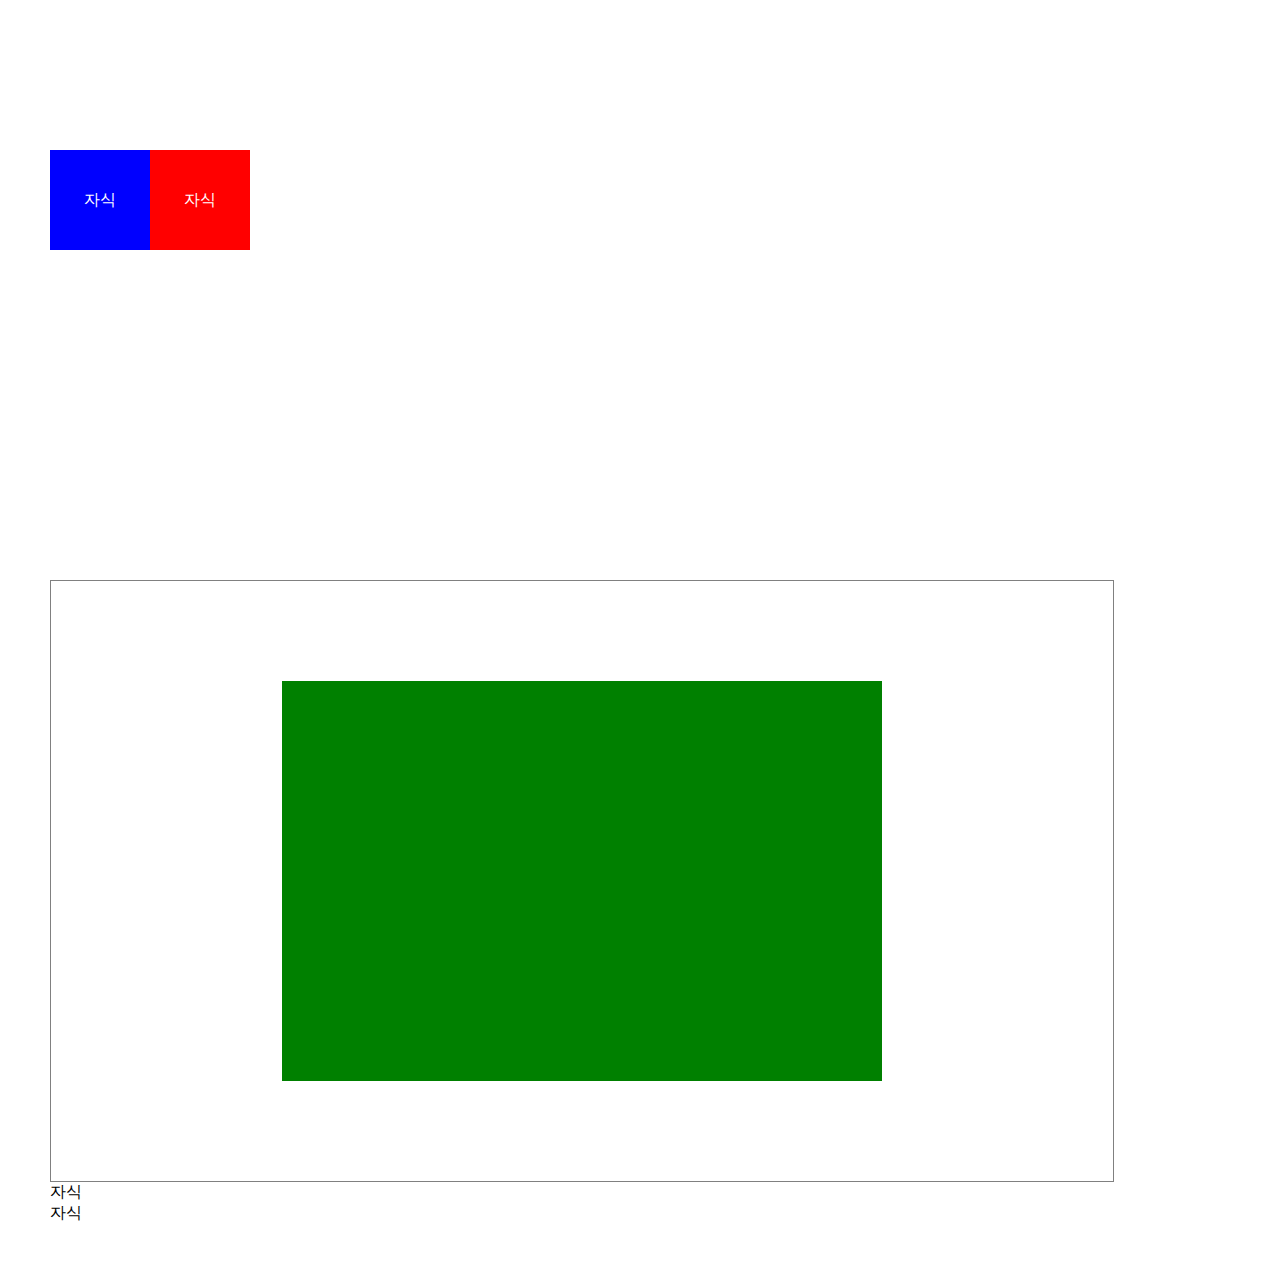
<file: htmlCSS/basic10/index.html>
<!DOCTYPE html>
<html lang="en">

<head>
    <meta charset="UTF-8">
    <meta http-equiv="X-UA-Compatible" content="IE=edge">
    <meta name="viewport" content="width=device-width, initial-scale=1.0">
    <title>Document</title>
    <link rel="stylesheet" href="style.css">
</head>

<body>
    <div class="parent1">
        <div class="child">자식</div>
        <div class="child2">자식</div>
    </div>
    <div class="parent2">
        <div class="child">
            <iframe src="https://www.youtube.com/embed/A6fAEQC9IVQ"
                title="YouTube video player" frameborder="0"
                allow="accelerometer; autoplay; clipboard-write; encrypted-media; gyroscope; picture-in-picture; web-share"
                allowfullscreen></iframe>
        </div>
    </div>
    <div class="parent3">
        <div class="child">자식</div>
    </div>
    <div class="parent4">
        <div class="child">자식</div>
    </div>
</body>

</html>
</file>
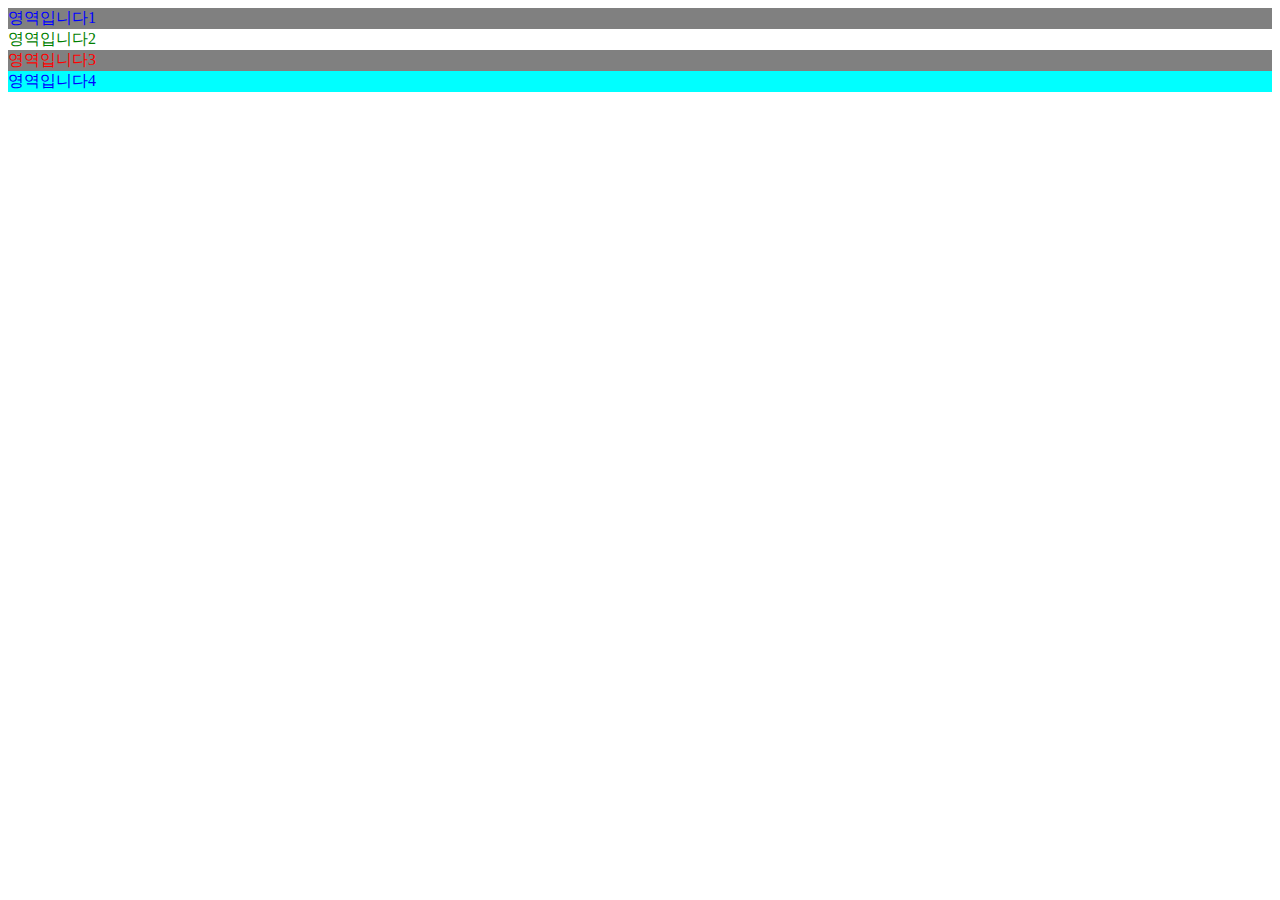
<file: htmlCSS/basic3/index.html>
<!DOCTYPE html>
<html lang="en">
<head>
    <meta charset="UTF-8">
    <meta http-equiv="X-UA-Compatible" content="IE=edge">
    <meta name="viewport" content="width=device-width, initial-scale=1.0">
    <title>이름부르기</title>
    <style>
        div{color: blue; /*글자색*/}
        .셋째{color: red;}
        .딸{background-color: gray;}

        #둘째{color: green;}
        #아들{background-color: aqua;}
    </style>
</head>
<body>
    <!-- <시작태그></종료태그>
    <열린태그></닫는태그> -->

    <!-- 
    이름부르기
    * class="이름명" 이름을 2개이상 만들 수 있음
            다른태그에서 중복하여 붙일 수 있음
    * id="유일한이름" 이름을 2개이상 만들 수 없음
          다른태그에서 중복하여 붙일 수 없음
          사이트 전체에서 유일한 이름
-->

    <div class="딸">영역입니다1</div>
    <div id="둘째">영역입니다2</div>
    <div class="셋째 딸">영역입니다3</div>
    <div id="아들">영역입니다4</div>
</body>
</html>
</file>
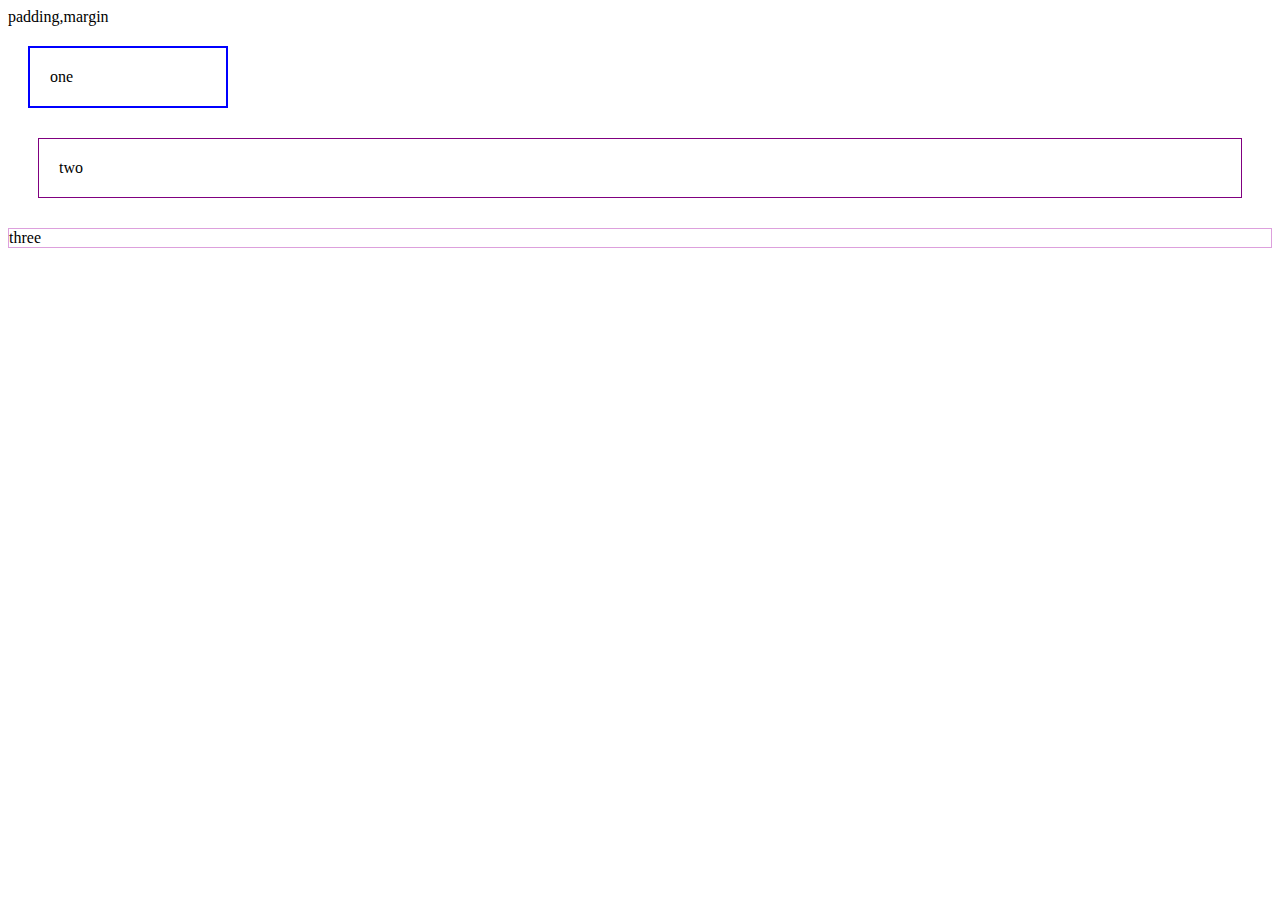
<file: htmlCSS/basic5/index.html>
<!DOCTYPE html>
<html lang="en">
<head>
    <meta charset="UTF-8">
    <meta http-equiv="X-UA-Compatible" content="IE=edge">
    <meta name="viewport" content="width=device-width, initial-scale=1.0">
    <title>Document</title>
    <link rel="stylesheet" href="style.css">
</head>
<body>
    <div>padding,margin</div>
    <div class="one">one</div>
    <div class="two">two</div>
    <div class="three">three</div>
</body>
</html>
</file>
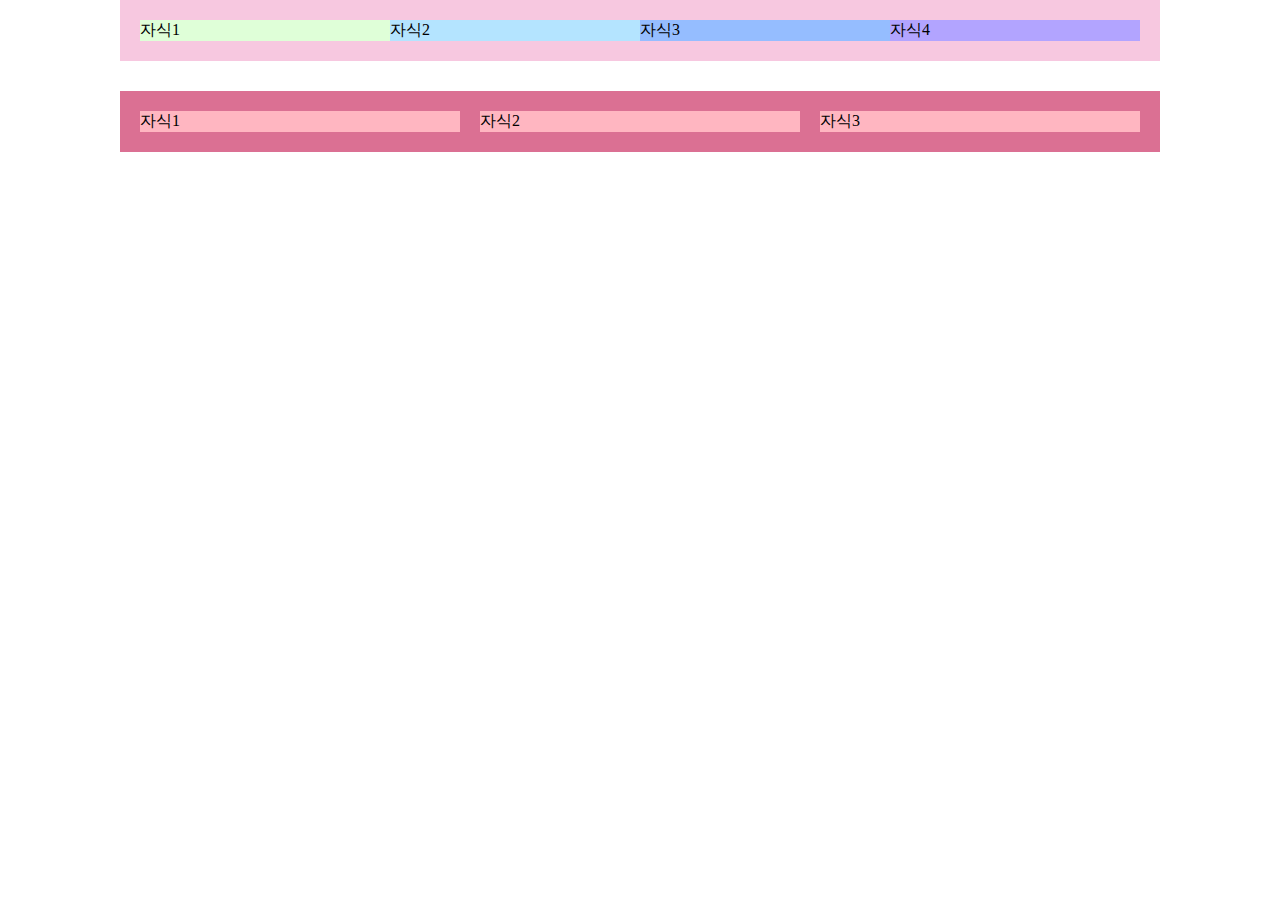
<file: htmlCSS/basic6/index.html>
<!DOCTYPE html>
<html lang="en">

<head>
    <meta charset="UTF-8">
    <meta http-equiv="X-UA-Compatible" content="IE=edge">
    <meta name="viewport" content="width=device-width, initial-scale=1.0">
    <title>Document</title>
    <link rel="stylesheet" href="style.css">
</head>

<body>
    <div class="전체">
        <div class="자식1">자식1</div>
        <div class="자식2">자식2</div>
        <div class="자식3">자식3</div>
        <div class="자식4">자식4</div>
        <div class="막내"></div>
    </div>

    <div class="바닥">
        <div class="자식1 자식">자식1</div>
        <div class="자식2 자식">자식2</div>
        <div class="자식3 자식">자식3</div>
        <div class="막내"></div>
    </div>
</body>

</html>
</file>
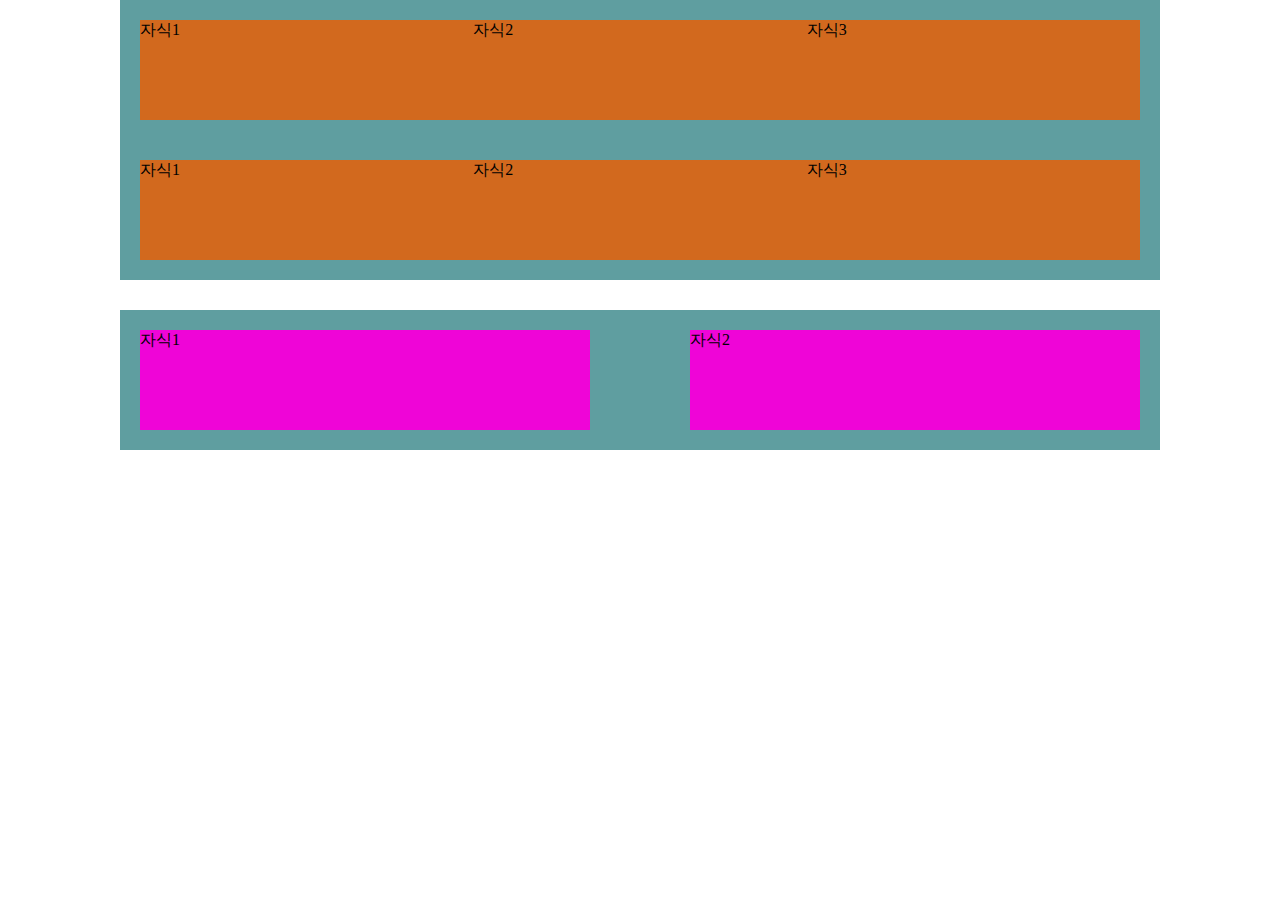
<file: htmlCSS/basic8/index.html>
<!DOCTYPE html>
<html lang="en">
<head>
    <meta charset="UTF-8">
    <meta http-equiv="X-UA-Compatible" content="IE=edge">
    <meta name="viewport" content="width=device-width, initial-scale=1.0">
    <title>Document</title>
    <link rel="stylesheet" href="style.css">
</head>
<body>
    <div class="철수 아빠 약">
        <div class="자식1 자식">자식1</div>
        <div class="자식2 자식">자식2</div>
        <div class="자식3 자식">자식3</div>
    </div>
    <div class="칠수 아빠 약">
        <div class="자식1 자식">자식1</div>
        <div class="자식2 자식">자식2</div>
        <div class="자식3 자식">자식3</div>
    </div>

    <div class="팔수 아빠 약">
        <div class="자식1 자식8">자식1</div>
        <div class="자식2 자식8">자식2</div>
    </div>
</body>
</html>
</file>
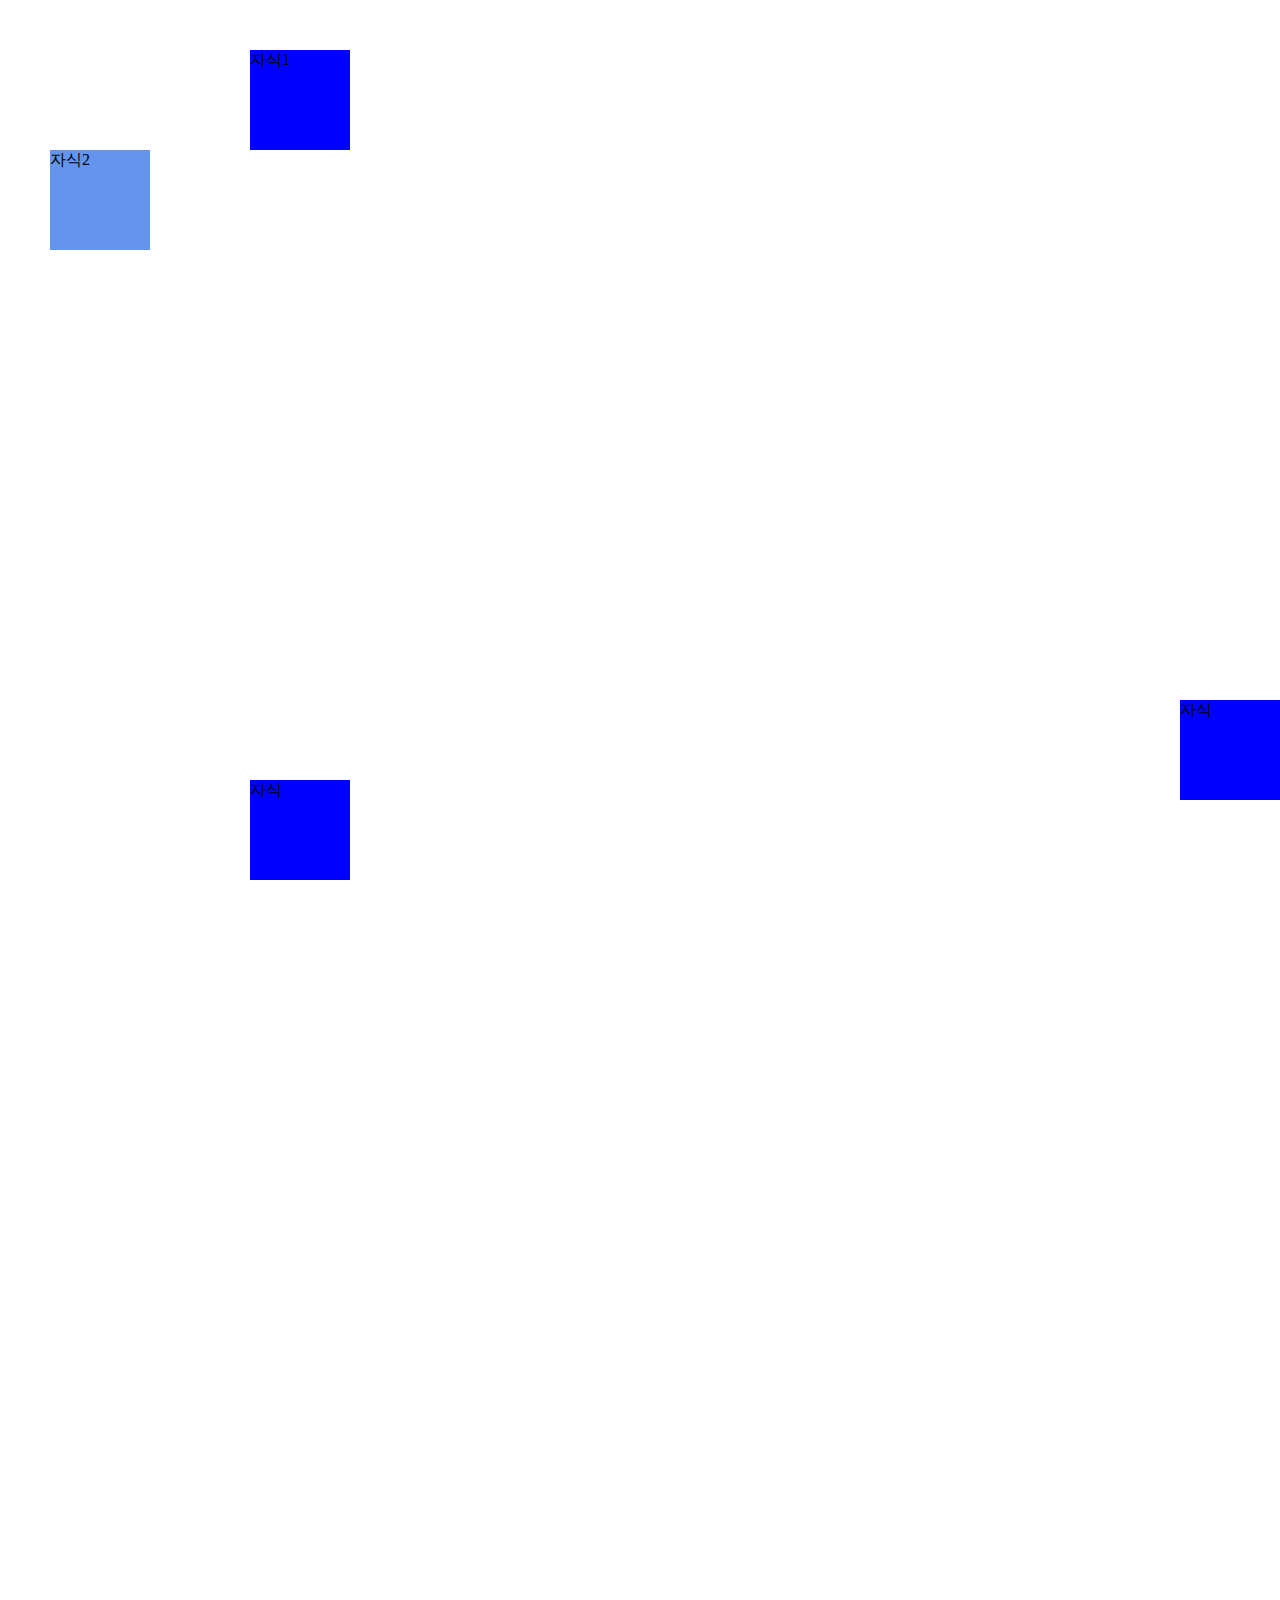
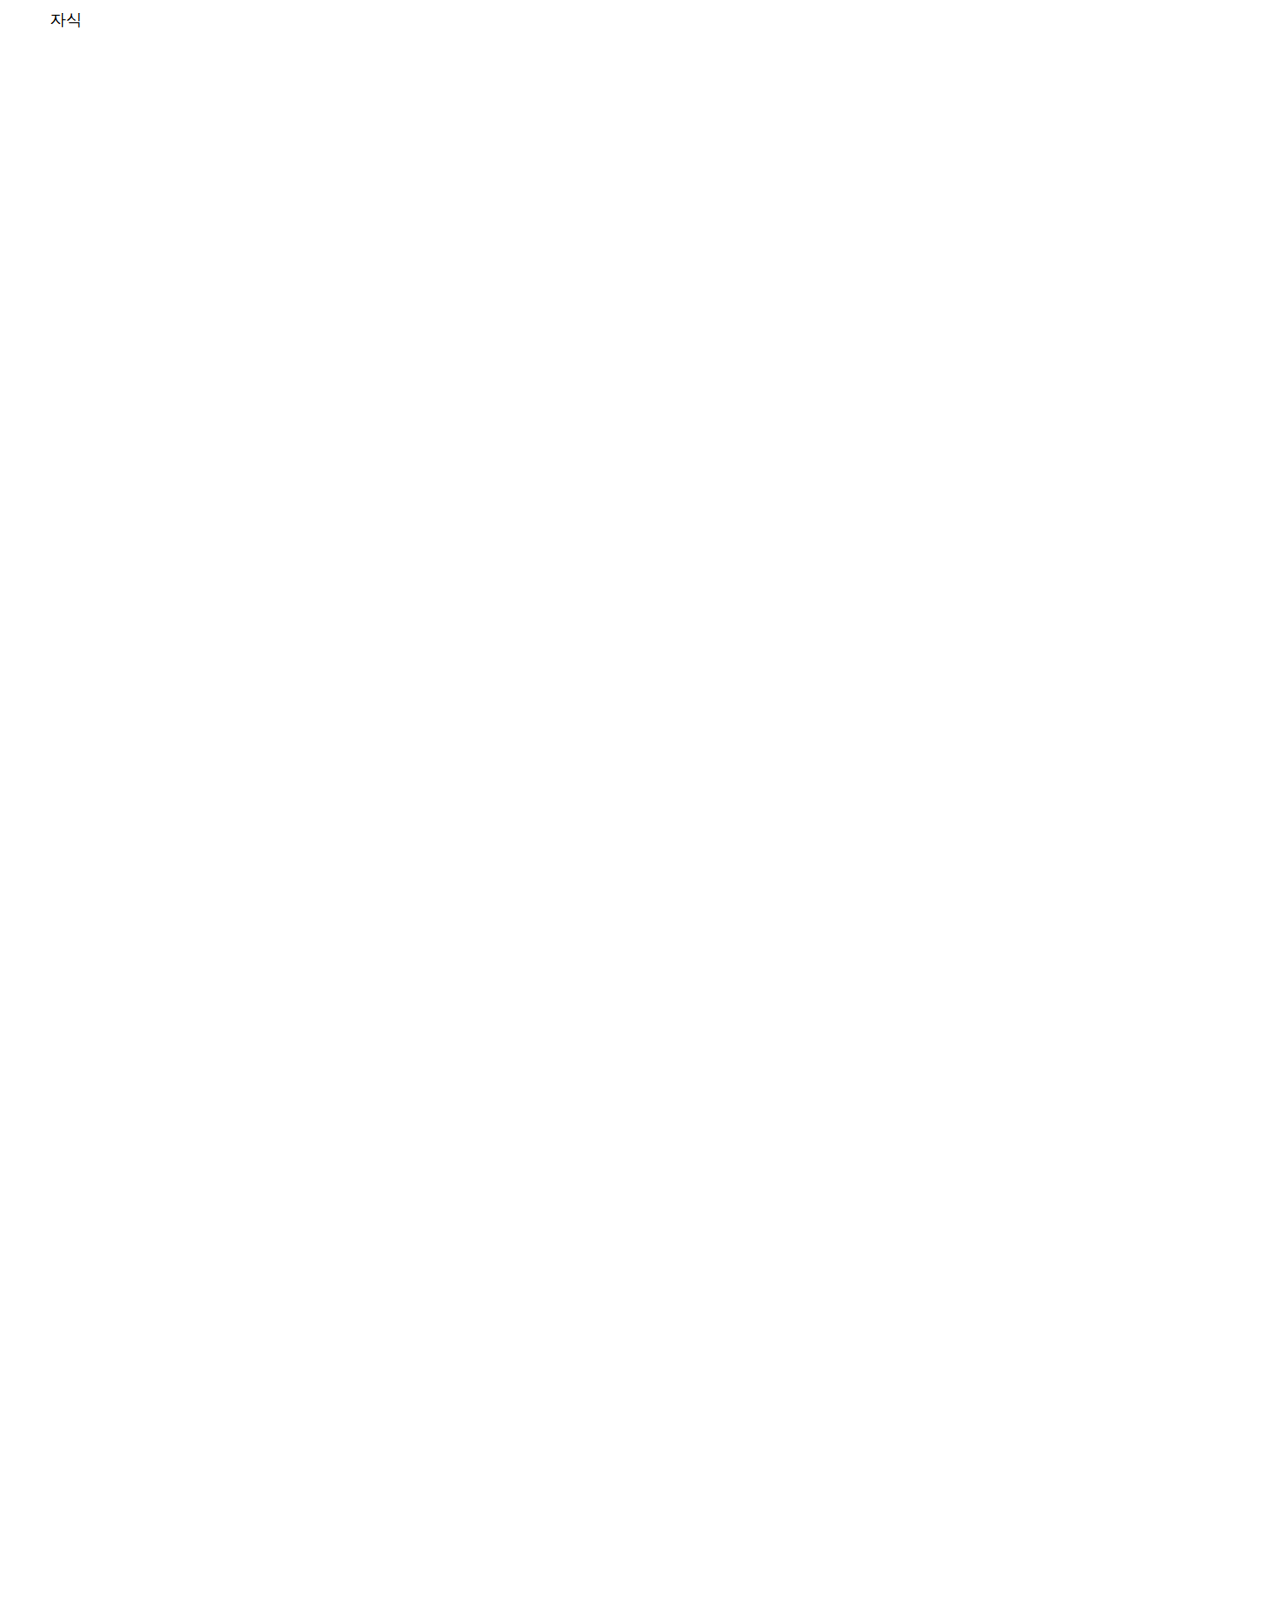
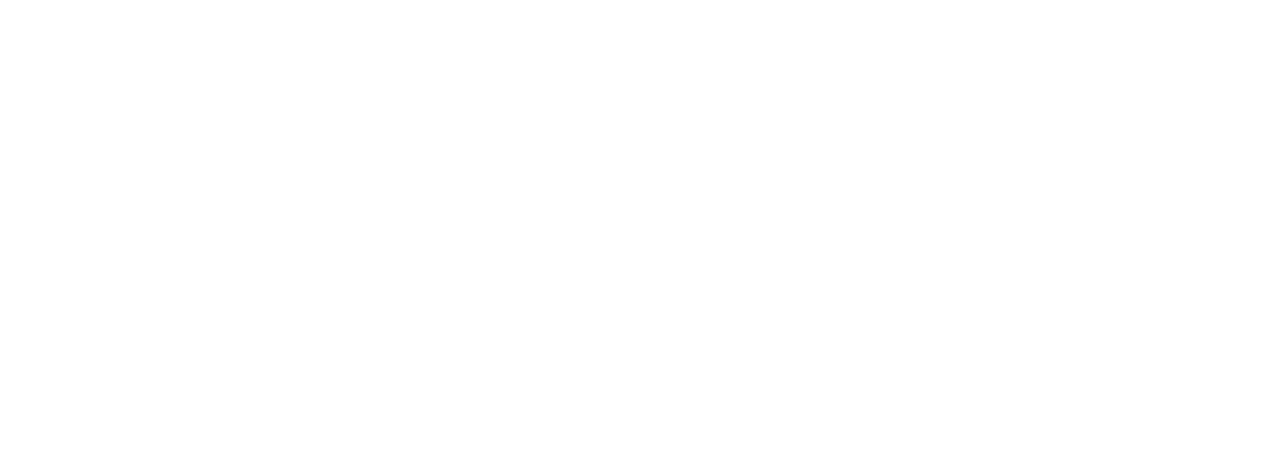
<file: htmlCSS/basic9/index.html>
<!DOCTYPE html>
<html lang="en">
<head>
    <meta charset="UTF-8">
    <meta http-equiv="X-UA-Compatible" content="IE=edge">
    <meta name="viewport" content="width=device-width, initial-scale=1.0">
    <title>Document</title>
    <link rel="stylesheet" href="style.css">
</head>
<body>
    <div class="parent1">
        <div class="child1">자식1</div>
        <div class="child1-2">자식2</div>
    </div>
    <div class="parent2">
        <div class="child2">자식</div>
    </div>
    <div class="parent3">
        <div class="child3">자식</div>
    </div>
    <div class="parent4">
        <div class="child4">자식</div>
    </div>
</body>
</html>
</file>
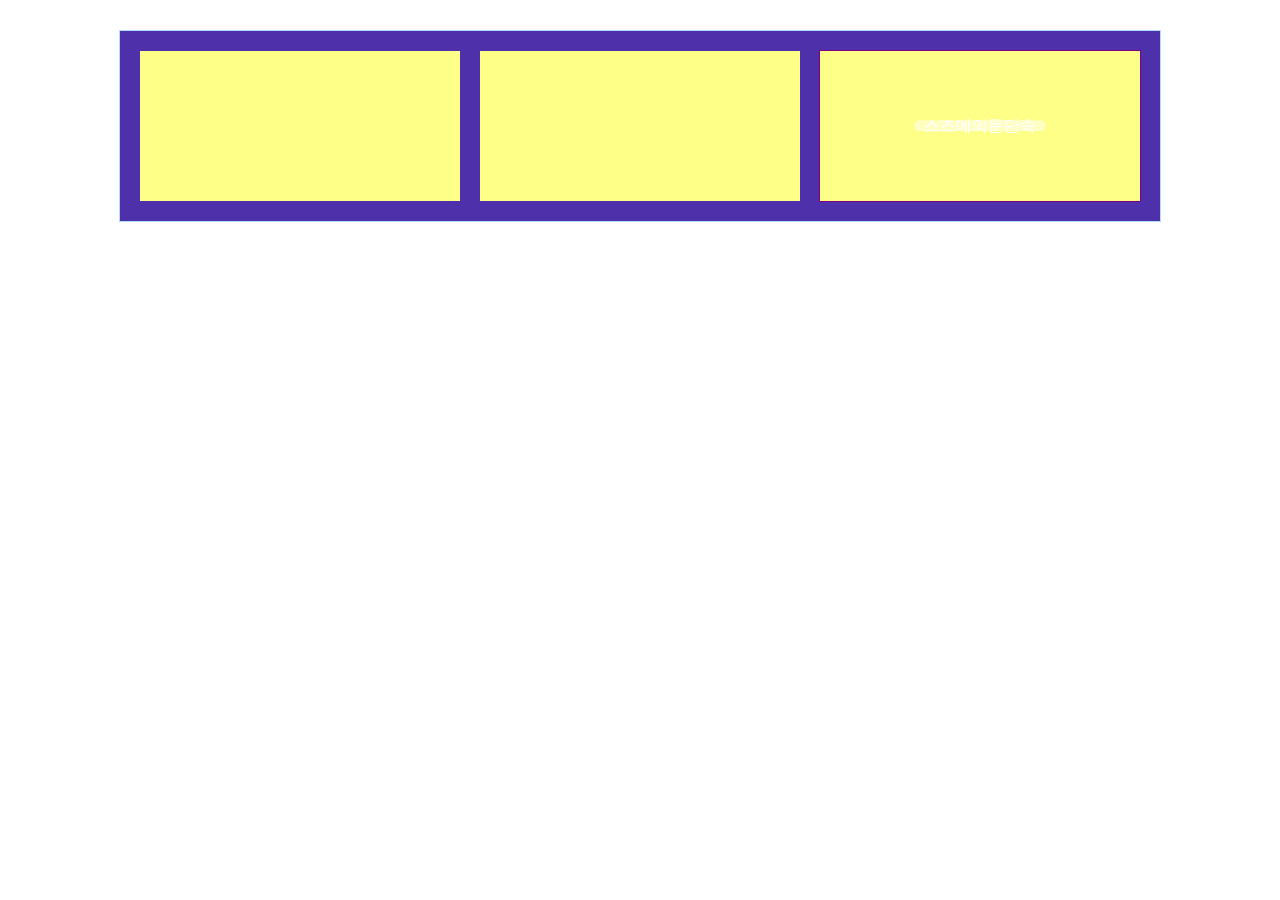
<file: htmlCSS/basic11/indes.html>
<!DOCTYPE html>
<html lang="en">
<head>
    <meta charset="UTF-8">
    <meta http-equiv="X-UA-Compatible" content="IE=edge">
    <meta name="viewport" content="width=device-width, initial-scale=1.0">
    <title>Document</title>
    <link rel="stylesheet" href="style.css">
</head>
<body>
    <div class="일수 아빠 치료">
        <div class="자식1">
            <div class="cover">cover</div>
        </div>
        <div class="자식2">
            <div class="cover">cover</div>
        </div>
        <div class="자식3">
            <div class="cover">
                <div class="tltle">스즈메의문단속</div>
                <video muted autoplay loop src="https://s3550.smartucc.kr/encodeFile/3550/2023/01/26/7b8bfe30e8fc904353d870316229d56f_W.mp4"></video>
            </div>
        </div>
    </div>
</body>
</html>
</file>
<file: htmlCSS/basic10/style.css>
* {
    margin: 0;
    padding: 0;
}

body {
    padding: 50px;
}

.parent1{
    background-image: url(https://img.freepik.com/premium-vector/square-grid-paper-seamless-pattern-millimeter-paper-sheet-background_434359-268.jpg?w=2000);
    width: 500px;
    height: 500px;
}

.parent1 .child {
    width: 100px;
    height: 100px;
    background-color: red;
    color: white;
    text-align: center;
    line-height: 100px;
    position: relative;
    left: 100px;
    top: 100px;
}

.parent1 .child2 {
    width: 100px;
    height: 100px;
    background-color: blue;
    color: white;
    text-align: center;
    line-height: 100px;
    left: 100px;
    top: 100px;
}

.parent2 {
    position: relative;
    margin-top: 30px;
    width: 90%;
    height: 600px;
    border: 1px solid gray;
}

.parent2 .child {
    position: absolute;
    left: 50%; top: 50%;
    width: 600px;
    height: 400px;
    background-color: green;
    transform: translate(-50%,-50%);/* %는 자신이 기준 */
    overflow: hidden;
    }

    .parent2 .child iframe{
        position: absolute;
        left: 50%; top: 50%;
        transform: translate(-50%, -50%);
        width: 120%;
        height: 100%;
    }

.parent3 {}

.parent3 .child {}

.parent4 {}

.parent4 .child {}
</file>
<file: htmlCSS/basic5/style.css>
.one{
    /* one의 공간:width+padding+border 
       margin은 one의 공간 밖의 영역*/
    border: 2px solid blue;
    padding: 20px; /*나의 안쪽 공간*/
    width: 200px;
    box-sizing: border-box;
    /* //넓이에 padding과 border를 포함시킴*/
    margin: 20px; /* 나의 바깥쪽 공간 */
}
.two{
    padding: 20px;
    margin: 30px;
    border: 1px solid purple;
}
.three{
    border: 1px solid plum;
}
</file>
<file: htmlCSS/basic6/style.css>
* {
    margin: 0;
    padding: 0;
}

.전체 {
    background-color: #F7C8E0;
    width: 1000px;
    margin-left: auto;
    margin-right: auto;
    padding: 20px;
}

/* 
넓이는 부모의 넓이를 따라간다
높이는 자식의 높이를 따라간다 */

.전체 .자식1 {
    width: 25%;
    background-color: #DFFFD8;
    float: left;
}

.전체 .자식2 {
    width: 25%;
    background-color: #B4E4FF;
    float: left;
}

.전체 .자식3 {
    width: 25%;
    background-color: #95BDFF;
    float: left;
}

.전체 .자식4 {
    width: 25%;
    background-color: #B2A4FF;
    float: left;
}

.전체 .막내 {
    clear: left;
    background-color: red;
}

.바닥 {
    background-color: palevioletred;
    padding: 20px;
    width: 1000px;
    margin-left: auto;
    margin-right: auto;
    margin-top: 30px;
}

.바닥 .자식 {
    width: 32%;
    background-color: lightpink;
    float: left;
    margin-right: 2%;
}

.바닥 .자식3 {
    margin-right: 0;
}

.바닥 .막내 {
    clear: left;
}
</file>
<file: htmlCSS/basic8/style.css>
*{margin: 0; padding: 0;}
.약::after{content:"";
    /* after는 인라인요소이다 */
    clear:both;
    display: block;
}


.아빠{
    padding: 20px;
    width: 1000px;
    margin: 0 auto;
    background-color: cadetblue;}
.아빠 .자식{background-color: chocolate;
width: 33.3333%;
height: 100px;
float: left;
}

.팔수{margin-top: 30px;}
.팔수 .자식8{width: 45%;
background-color: rgb(239, 5, 215);
float: left; 
height: 100px;
}
.팔수 .자식1 {margin-right: 10%;}
</file>
<file: htmlCSS/basic9/style.css>
*{margin: 0; padding: 0;}
 body{padding: 50px;}
.parent1{
    width: 500px;
    height: 500px;
    background-image: url(https://img.freepik.com/premium-vector/square-grid-paper-seamless-pattern-millimeter-paper-sheet-background_434359-268.jpg?w=2000);
}
.parent1 .child1{
    width: 100px;
    height: 100px;
    background-color:blue;
    position: relative;
    /* 주위에 아무런 영향을 주지 않음
    자신의 영역을 기억함 */
    left: 200px;
}
.parent1 .child1-2{
    width: 100px;
    height: 100px;
    background-color: cornflowerblue;
}



.parent2{
    position: relative;
    margin-top: 30px;
    width: 500px;
    height: 500px;
    background-image: url(https://img.freepik.com/premium-vector/square-grid-paper-seamless-pattern-millimeter-paper-sheet-background_434359-268.jpg?w=2000);
}
.parent2 .child2{
    width: 100px;
    height: 100px;
    background-color:blue;
    position: absolute;
    left: 50%;
    top: 50%;
    /* transform: translate(x,y); */
    transform: translate(-50%,-50%);/* %는 자신 */
}

.parent3{
    margin-top: 30px;
    width: 500px;
    height: 500px;
    background-image: url(https://img.freepik.com/premium-vector/square-grid-paper-seamless-pattern-millimeter-paper-sheet-background_434359-268.jpg?w=2000);}
.parent3 .child3{
    position: fixed;
    right: 0; bottom: 100px;
    width: 100px;
    height: 100px;
    background-color:blue;}

.parent4{height: 2000px;}
.parent4 .child4{}
</file>
<file: htmlCSS/basic11/style.css>
*{margin: 0; padding: 0;}
.치료::after{content:"";
    clear: both;
    display: block;
}

.아빠{
    width: 1000px;
    background-color: #4E31AA;
    padding: 20px;
    border: 1px solid #B0DAFF;
    margin: 30px auto;
}

.일수>div{
    width: 32%;
    margin-right: 2%;
    height: 150px;
    background-color: #FEFF86;
    text-align: center;
    line-height: 150px;
    float: left;
}
.일수>div:last-child{
    margin-right: 0;
}

.일수 .자식1{
    background-image: url(https://i.pinimg.com/originals/d5/73/f6/d573f6eed1844a664b1bdb14a5831a1a.jpg);
    background-size: cover;
    position: relative;
    /* 기준이 되는 포지션: relative, absolute, fixed */
}
.일수 .자식1 .cover{
position: absolute;
left: 50%; top: 50%;
transform: translate(-50%,-50%);
width: 100%; height: 100%;
background-color: rgba(0, 0, 0, 0.5);
color: #fff;
opacity: 0;
transition: 0.5s;
}
.일수 .자식1:hover .cover{opacity: 1;}

.일수 .자식2{
    background-image: url(https://i.pinimg.com/originals/bf/4e/ea/bf4eea3339ba281f3a12d269948a5d5d.jpg);
    background-size: cover;
    position: relative;
    overflow: hidden;
}
.일수 .자식2 .cover{
    position: absolute;
    left: 50%; bottom: -50px;
    transform: translateX(-50%);
    width: 100%; height: 50px;
    line-height: 50px;
    background-color: rgba(0, 0, 0, 0.5);
    color: #fff;
    transition: 0.5s;
}

.일수 .자식2:hover .cover{
    bottom: 0;
    transition: 0.5s;
}

.일수 .자식3{
    position: relative;
}
.일수 .자식3 .cover{
    position: absolute;
    width: 100%; height: 100%;
    left: 50%; top: 50%;
    /* transform: translate(x,y); */
    transform: translate(-50%,-50%);
    overflow: hidden;
    line-height: 1.3px;
    border: 1px solid purple;
    
}

.일수 .자식3 .cover .tltle{
    position: absolute;
    left: 50%; top: 50%;
    transform: translate(-50%,-50%);
    color: #fff;
    padding: 5px 10px;
    background-color: rgba(255, 255, 255, 0.5); 
    border-radius: 20px;
}

.일수 .자식3 .cover video{
    width: 100%;

}
</file>
